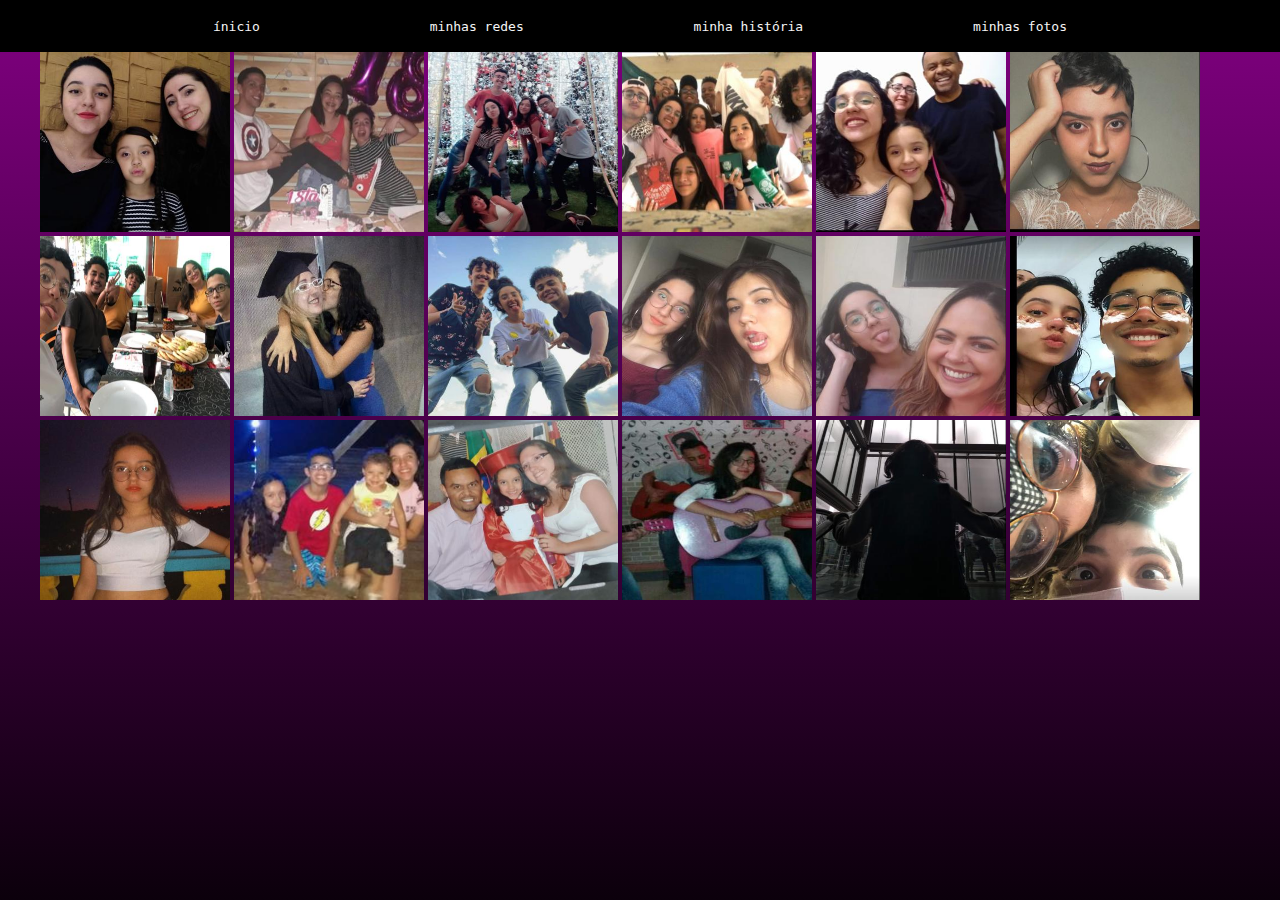
<file: fotos.html>
<!DOCTYPE html>
<html lang="en">
<head>
    <meta charset="UTF-8">
    <meta http-equiv="X-UA-Compatible" content="IE=edge">
    <meta name="viewport" content="width=device-width, initial-scale=1.0">
    <link rel="shortcut icon" href="circ.ico" type="image/x-icon">
    <link rel = "stylesheet" type ="text/css" href="style.css" media="screen">
    <title>Fotos da Ana</title>
</head>
<body>
    <nav class="menu">
        <ul>
            <li> <a href= "index.html"class="text"> ínicio </a></li>
            <li> <a href= "contatos.html"class="text"> minhas redes </a></li>
            <li> <a href= "historia.html"class="text">  minha história </a></li>
            <li> <a href= "fotos.html"class="text"> minhas fotos </a></li>

        </ul>
</nav>
    <div class="fotinhas">
    <img src="imagens/f1.jpeg" width="190px" height="180px">
    <img src="imagens/f2.jpeg" width="190px" height="180px">
    <img src="imagens/f3.jpeg" width="190px" height="180px">
    <img src="imagens/f4.jpeg" width="190px" height="180px">
    <img src="imagens/f5.jpeg" width="190px" height="180px">
    <img src="imagens/f6.jpeg" width="190px" height="180px">
    <img src="imagens/f7.jpeg" width="190px" height="180px">
    <img src="imagens/f8.jpeg" width="190px" height="180px">
    <img src="imagens/f9.jpeg" width="190px" height="180px">
    <img src="imagens/f10.jpeg" width="190px" height="180px">
    <img src="imagens/f11.jpeg" width="190px" height="180px">
    <img src="imagens/f12.jpeg" width="190px" height="180px">
    <img src="imagens/f13.jpeg" width="190px" height="180px">
    <img src="imagens/f14.jpeg" width="190px" height="180px">
    <img src="imagens/f15.jpeg" width="190px" height="180px">
    <img src="imagens/f16.jpeg" width="190px" height="180px">
    <img src="imagens/f17.jpeg" width="190px" height="180px">
    <img src="imagens/f18.jpeg" width="190px" height="180px">

</div>
</body>
</html>
</file>
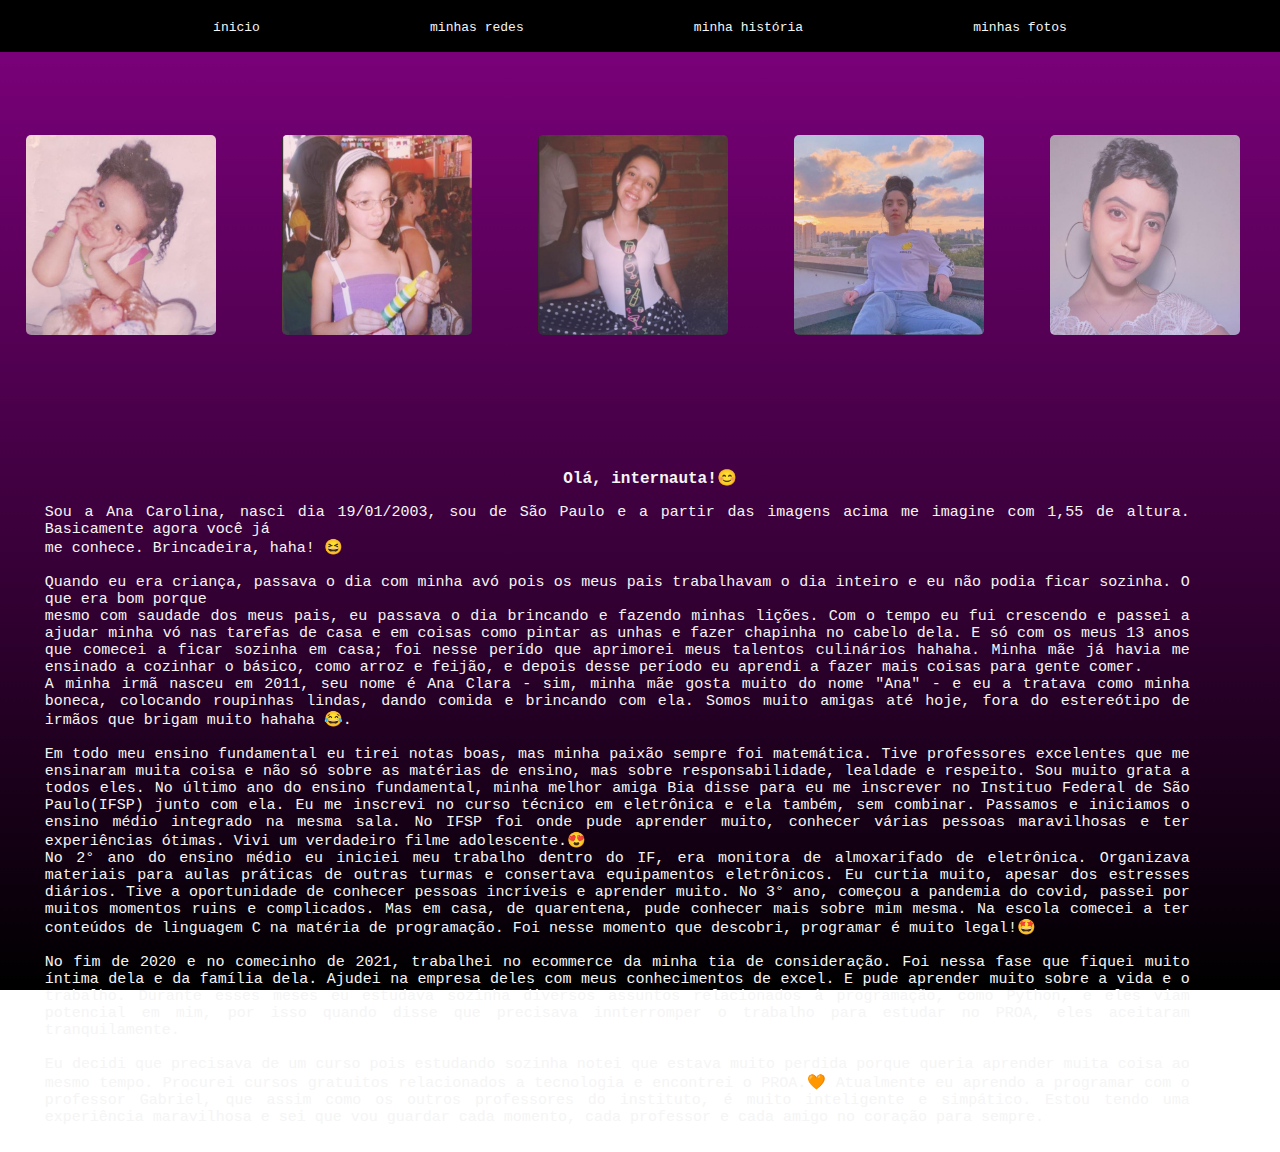
<file: historia.html>
<!DOCTYPE html>
<html lang="en">
<head>
    <meta charset="UTF-8">
    <meta http-equiv="X-UA-Compatible" content="IE=edge">
    <meta name="viewport" content="width=device-width, initial-scale=1.0">
    <link rel="shortcut icon" href="circ.ico" type="image/x-icon">
    <link rel = "stylesheet" type ="text/css" href="style.css" media="screen">
    <title>História da Ana</title>
</head>
<body>
    <nav class="menu">
        <ul>
            <li> <a href= "index.html"class="text"> ínicio </a></li>
            <li> <a href= "contatos.html"class="text"> minhas redes </a></li>
            <li> <a href= "historia.html"class="text">  minha história </a></li>
            <li> <a href= "fotos.html"class="text"> minhas fotos </a></li>

        </ul>
</nav>

<img src="imagens/foto1.jpeg" class = "photo1" width="190px" height="200px">
<img src="imagens/foto2.jpeg" class = "photo2" width="190px" height="200px">
<img src="imagens/foto3.jpeg" class = "photo3" width="190px" height="200px">
<img src="imagens/foto4.jpeg" class = "photo4" width="190px" height="200px">
<img src="imagens/foto5.jpeg" class = "photo5" width="190px" height="200px">
<br>
<br>

<p id= "titulo">Olá, internauta!😊</p> <br>
<p id= "paragrafo">
    Sou a Ana Carolina, nasci dia 19/01/2003, sou de São Paulo e a partir das imagens acima me imagine com 1,55 de altura. Basicamente agora você já <br>
    me conhece. Brincadeira, haha! 😆 <br> <br>
    Quando eu era criança, passava o dia com minha avó pois os meus pais trabalhavam o dia inteiro e eu não podia ficar sozinha. O que era bom porque  <br>
    mesmo com saudade dos meus pais, eu passava o dia brincando e fazendo minhas lições. Com o tempo eu fui crescendo e passei a ajudar minha vó nas tarefas de casa e 
    em coisas como pintar as unhas e fazer chapinha no cabelo dela. E só com os meus 13 anos que comecei a ficar sozinha em casa; foi nesse perído que aprimorei 
    meus talentos culinários hahaha. Minha mãe já havia me ensinado a cozinhar o básico, como arroz e feijão, e depois desse período eu aprendi a fazer mais coisas
    para gente comer. <br>
    A minha irmã nasceu em 2011, seu nome é Ana Clara - sim, minha mãe gosta muito do nome "Ana" - e eu a tratava como minha boneca, colocando roupinhas lindas, dando
    comida e brincando com ela. Somos muito amigas até hoje, fora do estereótipo de irmãos que brigam muito hahaha 😂. <br> <br>
    Em todo meu ensino fundamental eu tirei notas boas, mas minha paixão sempre foi matemática. Tive professores excelentes que me ensinaram muita coisa e não só sobre 
    as matérias de ensino, mas sobre responsabilidade, lealdade e respeito. Sou muito grata a todos eles. No último ano do ensino fundamental, minha melhor amiga Bia
    disse para eu me inscrever no Instituo Federal de São Paulo(IFSP) junto com ela. Eu me inscrevi no curso técnico em eletrônica e ela também, sem combinar. Passamos e iniciamos
    o ensino médio integrado na mesma sala. No IFSP foi onde pude aprender muito, conhecer várias pessoas maravilhosas e ter experiências ótimas. Vivi um verdadeiro filme adolescente.😍
<br>
    No 2° ano do ensino médio eu iniciei meu trabalho dentro do IF, era monitora de almoxarifado de eletrônica. Organizava materiais para aulas práticas de outras turmas
    e consertava equipamentos eletrônicos. Eu curtia muito, apesar dos estresses diários. Tive a oportunidade de conhecer pessoas incríveis e aprender muito.
    No 3° ano, começou a pandemia do covid, passei por muitos momentos ruins e complicados. Mas em casa, de quarentena, pude conhecer mais sobre mim mesma. Na escola comecei 
    a ter conteúdos de linguagem C na matéria de programação. Foi nesse momento que descobri, programar é muito legal!🤩 
    <br>
    <br>
    No fim de 2020 e no comecinho de 2021, trabalhei no ecommerce da minha tia de consideração. Foi nessa fase que fiquei muito íntima dela e da família dela. Ajudei na empresa deles
    com meus conhecimentos de excel. E pude aprender muito sobre a vida e o trabalho. Durante esses meses eu estudava sozinha diversos assuntos relacionados à programação, como Python, 
    e eles viam potencial em mim, por isso quando disse que precisava innterromper o trabalho para estudar no PROA, eles aceitaram tranquilamente. 
    <br>
    <br>
    Eu decidi que precisava de um curso pois estudando sozinha notei que estava muito perdida porque queria aprender muita coisa ao mesmo tempo. Procurei cursos gratuitos relacionados
    a tecnologia e encontrei o PROA.🧡 Atualmente eu aprendo a programar com o professor Gabriel, que assim como os outros professores do instituto, é muito inteligente e simpático.
     Estou tendo uma experiência maravilhosa e sei que vou guardar cada momento, cada professor e cada amigo no coração para sempre. 
</p>

</body>
</html>
</file>
<file: style.css>
*{
    margin: 0;
    padding: 0%;
}

body{ /*corpo do site*/
    background: linear-gradient( purple, black); /*cor do fundo*/
    background-repeat: no-repeat; /*nao repete o fundo*/
    background-size: 100% 990px; /*tamanho do preenchimento do fundo*/
}


/* pagina inicial*/

.menu{/*menu principal horizontal */
    display: inline-block;
    width: 100% ;
    background-color: rgb(0, 0, 0);
    padding: 17px 0;
    
}
.menu ul{/*estilização da tag ul*/
    display: flex;
    justify-content:space-around; 
    width:80%;
    margin:auto;
}
.menu li{/*estilização da tag li*/
    display: inline-block;
    
}

.menu li a{/*estilização do href*/
    color: whitesmoke;
    margin: 70px;
    text-decoration: none;
    font-family:monospace;
    
}
.text:hover{/*estilização - efeitinho - dos titulos com links no menu*/
    color:rgb(219, 7, 219);
    -webkit-transition-duration: 0.3s; 
    transition-duration: 0.3s;
}

#botao{/*estilização do botao da pag inicial*/
    display: inline-block;
    border-radius: 5px;
    padding: 10px 100px;
    font-size: 17px;
    font-family: monospace; color: whitesmoke;
    cursor: pointer;
    background-color: rgb(128, 17, 128);
    position:absolute;
    top:50%;
    left:32%
    
}
#botao:hover {/*efeito do botao da pag inicial*/
    background-color: #000000;
    color:whitesmoke;
    -webkit-transition-duration: 1s; 
    transition-duration: 1s;
}




/*pagina minhas redes*/

#button{ /*botao 1 da pag redes*/
    display: inline-block;
    border-radius: 5px;
    padding: 10px 99px;
    font-size: 17px;
    font-family: monospace; color: whitesmoke;
    cursor: pointer;
    background-color: rgb(128, 17, 128);
    position:absolute;
    top:35%;
    left:38%
}
#button:hover {/*efeito do botao 1 nas redes*/
    background-color: #000000;
    color:whitesmoke;
    -webkit-transition-duration: 1s; 
    transition-duration: 1s;
}

#button2{/*botao 2 da pag redes*/
    display: inline-block;
    border-radius: 5px;
    padding: 10px 90px;
    font-size: 17px;
    font-family: monospace; color: whitesmoke;
    cursor: pointer;
    background-color: rgb(128, 17, 128);
    position:absolute;
    top:50%;
    left:38%
}
#button2:hover {/*efeito do 2 botao nas redes*/
    background-color: #000000;
    color:whitesmoke;
    -webkit-transition-duration: 1s; 
    transition-duration: 1s;
}
#button3{ /*botao 3 da pag redes*/
    display: inline-block;
    border-radius: 5px;
    padding: 10px 85px;
    font-size: 17px;
    font-family: monospace; color: whitesmoke;
    cursor: pointer;
    background-color: rgb(128, 17, 128);
    position:absolute;
    top:65%;
    left:38%
}
#button3:hover {/*efeito do 3 botao nas redes*/
    background-color: #000000;
    color:whitesmoke;
    -webkit-transition-duration: 1s; 
    transition-duration: 1s;
}


/*pagina minha historia*/

.photo1{
    position:absolute;
    top: 15%;
    left: 2%;
    border-radius: 5px;
}
.photo2{
    position:absolute;
    top: 15%;
    left: 22%;
    border-radius: 5px;
}
.photo3{
    position:absolute;
    top: 15%;
    left: 42%;
    border-radius: 5px;
}
.photo4{
    position:absolute;
    top: 15%;
    left: 62%;
    border-radius: 5px;
}
.photo5{
    position:absolute;
    top: 15%;
    left: 82%;
    border-radius: 5px;
}

#titulo{
    font-family: monospace;
    font-size: 16px;
    color: whitesmoke;
    position: absolute;
    top: 52%;
    left: 44%;
    font-weight: bold
}
#paragrafo{
    font-family: monospace;
    font-size: 15px;
    color: whitesmoke;
    position: absolute;
    height: 620px;
    width: 1145px;
    text-align: justify;
    top: 56%;
    left: 3.5%;
}



/*pagina resumo*/
#img{
    position: fixed;
    top: 20%;
    left: 15%;
    border-radius: 10px;
}

#texto{
    font-size: 15px;
    width: 1300px;
    text-align: justify;
    font-family: monospace;
    color: whitesmoke;
    position: fixed;
    top: 20%;
    left: 50%;
   
}
#texto1{
    font-size: 15px;
    font-family: monospace;
    width: 1300px;
    text-align: justify;
    color: whitesmoke;
    position: fixed;
    top: 10%;
    left: 30%;
    font-weight: bold
    
}

/*pag fotos*/
.fotinhas{
    position: relative;
    margin-left: 40px;

}
</file>
